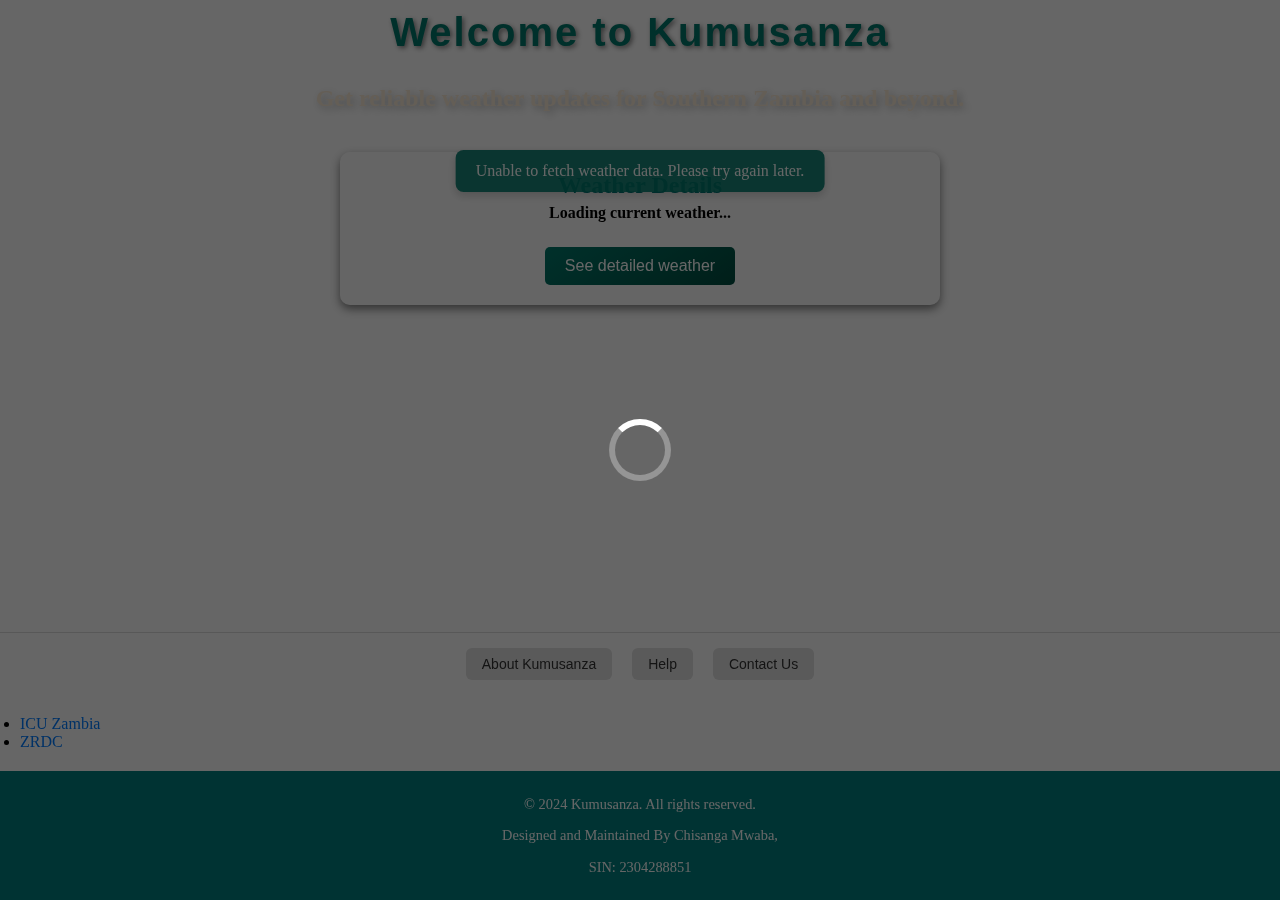
<file: index.html>
<!DOCTYPE html>
<html lang="en">
<head>
    <meta charset="UTF-8">
    <meta name="viewport" content="width=device-width, initial-scale=1.0">
    <title>Kumusanza Weather</title>
     <!-- Font Awesome CDN -->
    <link href="https://cdnjs.cloudflare.com/ajax/libs/font-awesome/5.15.4/css/all.min.css" rel="stylesheet">
    <!--Css link-->
    <link rel="stylesheet" href="land.css">
</head>
<body>
    <header>
        <h1>Welcome to Kumusanza</h1>
    </header>
 <p class="welcome-message">
    Get reliable weather updates for Southern Zambia and beyond.
</p>
    <main>
      
        <div class="weather-container">
            <div id="dailyDisplay">
                <h2>Weather Details</h2>
                <p>Loading current weather...</p>
            </div>
            <button id="homeBtn" onclick="redirectToMain()">See detailed weather</button>
        </div>
        </div>
    <!-- Genral notifications -->
    <div id="notificationContainer" class="notification">
    <span id="notificationMessage"></span>
</div>
    <div id="loadingSpinner" class="spinner-container">
    <div class="spinner"></div>
</div>
    </main>
    <div class="UnderCredits">
        
       <button id="aboutButton" class="link">About Kumusanza</button>
        <button id="helpButton" class="link">Help</button>
        <button id="contactButton" class="link">Contact Us</button>
    </div>
       
       <div id="aboutInfo">
    <h3>Welcome to Kumusanza</h3>
    <p>Kumusanza is a weather information platform providing accurate and reliable forecasts for Southern Province, Zambia, and other regions around the world. Created as part of a school project by Chisanga Mwaba, a Bachelor of Science student in Electrical and Electronics Engineering, Kumusanza demonstrates the application of web development skills to address real-world challenges.</p>
    
    <h3>Mission</h3>
    <p>Our mission is to provide timely, accurate, and user-friendly weather updates, empowering individuals, farmers, travelers, and decision-makers to plan and make informed choices based on reliable weather data.</p>
    
    <h3>Vision</h3>
    <p>We aim for Kumusanza to become a trusted, global weather resource, while continuing to serve the Southern Province of Zambia, expanding coverage, and providing localized information for communities worldwide.</p>
    
    <h3>About the Founder</h3>
    <p>Chisanga Mwaba is an undergraduate student pursuing a Bachelor of Science in Electrical and Electronics Engineering. With a passion for web development and technology's potential to improve lives, Chisanga developed Kumusanza to showcase how technology can solve day to day problems, specifically in weather information access for the people of Southern Zambia.</p>
    
    <h3>Technical Details</h3>
    <ul>
        <li>HTML5 for structuring the website's content</li>
        <li>CSS3 for creating a visually appealing and responsive design</li>
        <li>JavaScript for adding dynamic features and client-side interactivity</li>
        <li>OpenWeatherMap API for accurate, up-to-date weather data and icons</li>
        <li>Background images sourced from Pexels, Unsplash, and Freepik for enhanced visual appeal
        <li>EmailJs for transmission of feedback</li>
        </li>
    </ul>
    
    <h3>Features and Goals</h3>
<ul>
    <li>Provide accurate, real-time weather forecasts and conditions</li>
    <li>Allow users to set favorite cities for easy access to weather updates</li>
    <li>Enable language toggling between English, Japanese, and French</li>
    <li>Support unit switching between Celsius/Fahrenheit for temperature, and m/s/MPH for wind speed</li>
    <li>Integrate a dynamic background based on weather conditions for improved user experience</li>
    <li>Include interactive maps for visual weather representation</li>
    <li>Provide a feedback section for user suggestions and improvements</li>
    <li>Future plans to add more languages, background images, and features like UV index</li>
</ul>
    
    <p>Thank you for visiting Kumusanza. For more information or assistance, please click <button id="ContactDetails" onclick="toggleContactDetails()">Contact Us</button></p>
</div>
    
<div id="helpInfo">
    <h3>How to Use Kumusanza</h3>
    
    <h4>Getting Started</h4>
    <p>Welcome to <strong>Kumusanza, Southern Zambia Weather Hub</strong>! Here, you can view real-time weather updates and forecasts for Southern Province, Zambia, and any city around the world. Use the navigation menu to explore the platform's features and functionalities.</p>

    <h4>Main Features</h4>
    <ul>
        <li><strong>Search for Weather</strong>: Enter a city name in the search box and click "Get Weather" to view the current weather conditions for that city.</li>
        <li><strong>5-Day Forecast</strong>: View a detailed 5-day forecast, updated every 3 hours, to help you plan ahead.</li>
        <li><strong>Favourites</strong>: Save your preferred cities by clicking "Add to Favorites." Access them anytime from the "Favourites" section in the menu.</li>
        <li><strong>Change Units</strong>: Switch between Celsius and Fahrenheit for temperature, as well as m/s and MPH for wind speed, using the "Change Units" option in the menu.</li>
        <li><strong>Languages</strong>: Change the platform language to English, French, or Japanese via the "Languages" menu.</li>
        <li><strong>Interactive Map</strong>: Explore real-time weather conditions with the integrated interactive weather map.</li>
        <li><strong>Feedback</strong>: Share your suggestions, report issues, or provide feedback using the "Feedback" form at the bottom of the page.</li>
        <li><strong>Dynamic Background</strong>: Experience weather-adaptive backgrounds that enhance the visual appeal based on current conditions.</li>
        <li><strong>Reset Preferences</strong>: Use the "Reset All Preferences" button to restore default settings.</li>
    </ul>

    <h4>Frequently Asked Questions</h4>
    <p><strong>How often is the weather updated?</strong> Weather data is updated every 3 hours for the forecast and every hour for real-time conditions.</p>
    <p><strong>Can I set a default city?</strong> Yes, you can! To do so, navigate to the "Cities" option in the dropdown menu located in the top left corner. From there, you can select your preferred city from the provided list and set it as your default. Please note that only cities from the Southern Province of Zambia are included in the list.</p>
    <p><strong>Where does the weather data come from?</strong> We use the <a href="https://openweathermap.org" target="_blank"><strong>OpenWeatherMap API</strong></a> for accurate and reliable weather information.</p>
    <p><strong>Where do the background images come from?</strong> The dynamic background images are sourced from <a href="https://www.pexels.com" target="_blank">Pexels</a>, <a href="https://unsplash.com" target="_blank">Unsplash</a>, and <a href="https://www.freepik.com" target="_blank">Freepik</a>.</p>

    <h4>Need More Help?</h4>
    <p>If you have additional questions, feel free to contact us via the "Contact Us" button or reach out to Chisanga Mwaba directly at <strong>+260962802464</strong>.</p>
</div>
    
  <div id="contactInfo">
        <h3>Contact Details</h3>
        <p><i class="fas fa-user"></i> <strong>Name:</strong> Chisanga Mwaba</p>
        <p><i class="fas fa-phone-alt"></i> <strong>Phone:</strong> +260962802464 / +260978942242</p>
        <p><i class="fas fa-envelope"></i> <strong>Email:</strong> <a href="mailto:Chisanga_Mwaba@yahoo.com">Chisanga_Mwaba@yahoo.com</a></p>
        <p><i class="fab fa-whatsapp"></i> <strong>WhatsApp:</strong> <a href="https://wa.me/+260962802464" target="_blank">Click here to chat</a></p>
    </div>
    
    
   
   
    <div class="school-links"> 
    <li><a href="http://www.icuzambia.net">ICU Zambia</a></li>
<li><a href="https://www.zrdc.org">ZRDC</a></li>
    </div> 

    <footer>
        <p>&copy; 2024 Kumusanza. All rights reserved.</p>
      <p>Designed and 
Maintained 
         By Chisanga Mwaba, </p><p>SIN: 2304288851
     </p>
    </footer>

    <script src="land.js"></script>
</body>
</html>
</file>
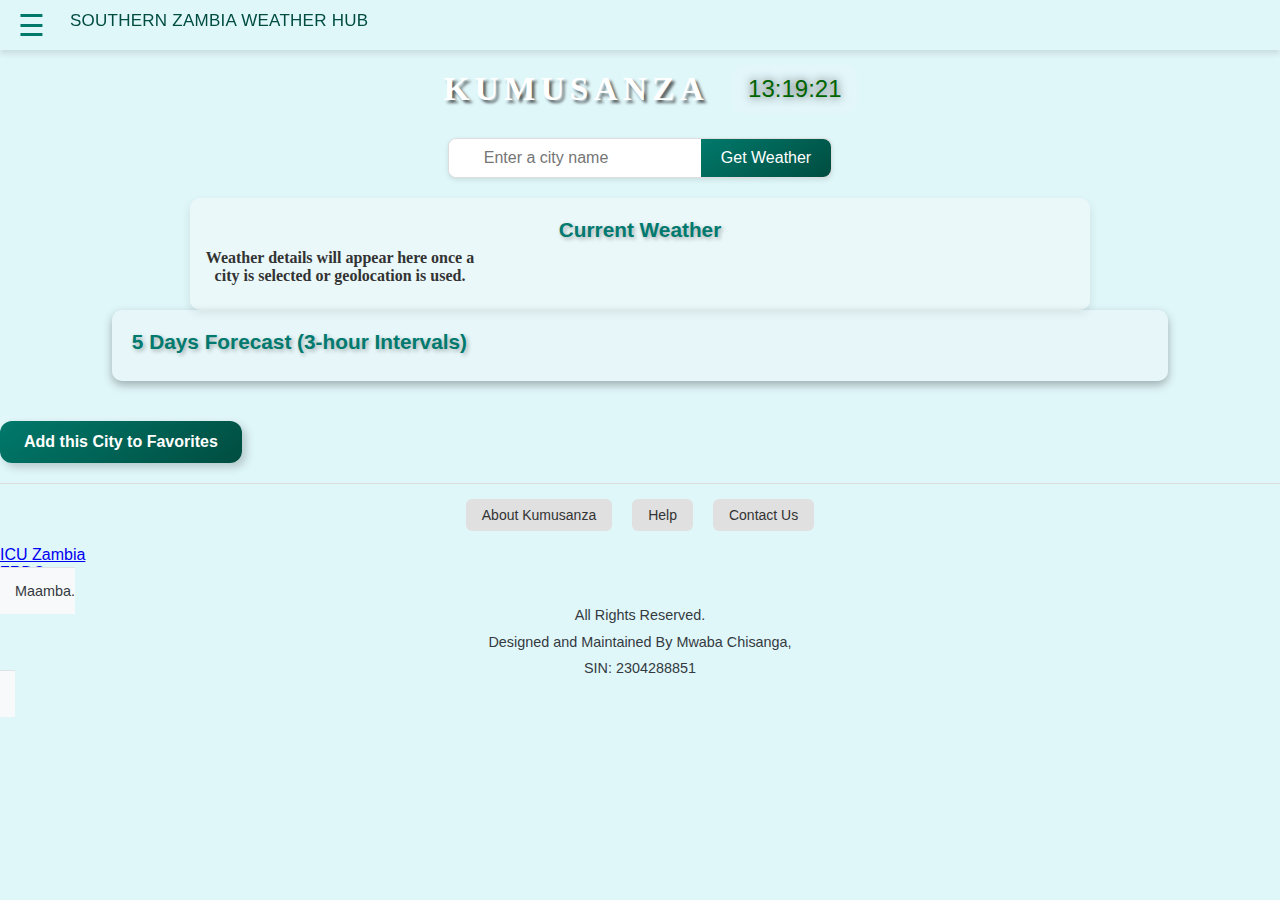
<file: Index.html>
<!DOCTYPE html>
<html lang="en">
<head>
    <meta charset="UTF-8">
    <meta name="viewport" content="width=device-width, initial-scale=1.0">
    <title>Kumusanza</title>
    <link href="https://fonts.googleapis.com/css2?family=Roboto:wght@700&display=swap" rel="stylesheet">
    <link rel="stylesheet" href="Kumusanza.css">
    <script src="Kumusanza.js" defer></script>
</head>
<body>
    <div class="headbox">
    <!-- Hamburger Menu -->
    <div class="dropdown-menu">
        <span class="menu-icon" id="menu-icon">&#9776;</span>
        <div id="menu" class="menu-content">
            <a href="#" id="homeButton">Home</a>
           <a href="#" id="favourites-list">Favourites</a>
            <div id="listOfFavourites"></div>
            <a href="#" id="unitsLink">Change Units</a>
            <div id="unitsDropdown" class="unitsDropdown">
                <ul>
                    <li>
                        <button id="imperialBtn">Imperial</button>
            </li>
                    <li>
    <button id="metricBtn">Metric</button> 
                    </li>
                </ul>
            </div>
            
           <a href="#" id="languageButton">Languages</a>
<div id="languageDropdown" class="language-menu">
    <ul>
        <li class="language-option" data-lang="en">English</li>
        <li class="language-option" data-lang="fr">French</li>
    </ul>
</div>
            <a href="#" id="citiesLink">Cities</a>
            <!-- Cities dropdown -->
           <div id="citiesDropdown" class="cities-menu">
    <ul id="citiesList"></ul>
</div>
        </div>
    </div>
<h2>Southern Zambia Weather Hub</h2>
    </div>
    <!-- Main Content Container -->
    <div id="container" class="container">
        <div class="lining">
            <span class="align">
                <span class="subtitle">Kumusanza</span>
        <div id="time" class="time"></div>
            </span>
        </div>

        <!-- Search Box for City Weather -->
        <div class="search-box">
            <input type="text" id="cityInput" placeholder="Enter a city name">
            <button class="search-button" onclick="fetchCityWeather()">Get Weather</button>
        </div>
        <div class="loader">
    <div></div>
    <div></div>
    <div></div>
</div>

        <!-- Display for Weather Information -->
        <div id="weatherDisplay" class="weather-display">
            <h3>Current Weather</h3>
            <p class="weather-details">Weather details will appear here once a city is selected or geolocation is used.</p>
            
        </div>
       

        <!-- Display for weekly Forecast -->
        <div id="forecastDisplay" class="forecast-display">
            <h3> 5 Days Forecast (3-hour Intervals)</h3>
            <div class="forecast-scroll">
                <!-- Forecast items will be injected here dynamically -->
            </div>
        </div>
    </div>
    <button class="Fav" id="addToFavouritesButton">Add to Favorites</button>
    <div id="notificationContainer" class="notification" style="display: none;">
    <span id="notificationMessage"></span>
</div>
    <div class="UnderCredits">
        
       <button id="aboutButton" class="link">About Kumusanza</button>
        <button id="helpButton" class="link">Help</button>
        <button id="contactButton" class="link">Contact Us</button>
    </div>
       
     <div id="aboutInfo">
        <h3>Welcome to Kumusanza</h3>
        <p>Kumusanza is a weather information platform providing accurate and reliable forecasts for Southern Province, Zambia, and beyond. As a school project initiated by Chisanga Mwaba, a Bachelor of Science student in Electrical and Electronics Engineering, this website showcases an innovative application of web development skills to real-world problems.</p>
        
        <h3>Mission</h3>
        <p>Our mission is to deliver timely, precise, and user-friendly weather updates, empowering individuals, farmers, travelers, and decision-makers to plan and make informed decisions.</p>
        
        <h3>Vision</h3>
        <p>We envision Kumusanza as a trusted and comprehensive weather resource, expanding its coverage to cater to global weather needs while maintaining its grassroots focus on Southern Province, Zambia.</p>
        
        <h3>About the Founder</h3>
        <p>Chisanga Mwaba is an undergraduate student pursuing a Bachelor of Science in Electrical and Electronics Engineering. With a keen interest in web development and community development, Chisanga created Kumusanza to demonstrate the potential of technology in addressing everyday challenges.</p>
        
        <h3>Technical Details</h3>
        <ul>
            <li>HTML5 (Hypertext Markup Language) for structuring and content presentation</li>
            <li>CSS3 (Cascading Style Sheets) for visually appealing design and layout</li>
            <li>JavaScript for dynamic client-side functionality</li>
            <li>OpenWeatherMap API for reliable and accurate weather data</li>
        </ul>
        
        <h3>Features and Goals</h3>
        <ul>
            <li>Provide accurate and up-to-date weather forecasts</li>
            <li>Offer customizable weather alerts and notifications</li>
            <li>Include weather-related news and educational resources</li>
            <li>Expand coverage to other regions and countries</li>
            <li>Foster community engagement through feedback and suggestions</li>
        </ul>
        
        <p>Thank you for visiting Kumusanza. For contact information, please click<button id="ContactDetails" onclick="toggleContactDetails()">Contact Us</button></p>
    </div>
    
     <div id="helpInfo">
    <h3>How to Use Kumusanza</h3>
    
    <h4>Getting Started</h4>
    <p>Welcome to Kumusanza! Here, you can view real-time weather updates and forecasts for Southern Province, Zambia, and other regions. Simply enter a city name in the search box to get started.</p>

    <h4>Main Features</h4>
    <ul>
        <li><strong>Search for Weather</strong>: Enter a city name in the search box and click "Get Weather" to view the current weather conditions.</li>
        <li><strong>Weekly Forecast</strong>: Scroll through the “Weekly Forecast” section to see upcoming weather predictions, updated every 3 hours.</li>
        <li><strong>Favourites</strong>: Click "Add to Favorites" to save a city for easy access. View your favorite cities under "Favourites" in the menu.</li>
        <li><strong>Change Units</strong>: Use "Change Units" in the menu to toggle between Celsius and Fahrenheit.</li>
    </ul>

    <h4>Menu Navigation</h4>
    <p>Click on the menu icon (☰) to access additional options:</p>
    <ul>
        <li><strong>Home</strong>: Return to the main weather display.</li>
        <li><strong>Favourites</strong>: Quickly view weather for your favorite cities.</li>
        <li><strong>Change Units</strong>: Switch between Imperial (Fahrenheit) and Metric (Celsius) units.</li>
        <li><strong>Cities</strong>: Browse popular cities in Southern Province. Click on a city name to view its weather or set it as your default location.</li>
    </ul>

    <h4>Frequently Asked Questions</h4>
    <p><strong>How often is the weather updated?</strong> Weather data is updated hourly for accuracy.</p>
    <p><strong>Can I set a default city?</strong> Yes! Under “Cities” in the menu, select “Set as Default” for any city.</p>
    <p><strong>Where does the weather data come from?</strong> We use the OpenWeatherMap API, a reliable global weather data source.</p>

    <h4>Need More Help?</h4>
    <p>If you have additional questions, feel free to contact us via the “Contact Us” button or reach out to Chisanga Mwaba directly at <strong>+260962802464</strong>.</p>
</div>
    
    <div id="contactInfo">  <h3>Contact Details</h3>
        <p><strong>Name:</strong> Chisanga Mwaba</p>
        <p><strong>Phone Numbers:</strong> +260962802464 / +260978942242</p>
        <p><strong>Email:</strong> Chisanga_Mwaba@yahoo.com</p>
        <p><strong>WhatsApp:</strong> <a href="https://wa.me/+260962802464" target="_blank">Click here to chat</a></p>
    </div>
    
    <li><a href="http://www.icuzambia.net">ICU Zambia</a></li>
<li><a href="https://www.zrdc.org">ZRDC</a></li>
    
    <footer>   
 <td><span class="copyright">Maamba.
     <p>All Rights Reserved.
     </p>
     <p>Designed and 
Maintained 
         By Mwaba Chisanga, </p><p>SIN: 2304288851
     </p></td>
 </footer>
</body>
</html>
</file>
<file: land.css>
/*weather display styles*/
.weather-container {
    padding-top: 20px;
    padding-bottom: 20px;
    width: 95%;
    max-width: 600px;
    align-items: center;
    text-align: center;
    border-radius: 10px;
    box-shadow: 0px 4px 10px rgba(0, 0, 0, 0.5);
    background-color: rgba(250, 250, 250, 0.4) !important;
    margin: 20px auto;
}


#dailyDisplay p, #dailyDisplay h2{
    justify-content: space-between;
    align-items: center;
    max-width: 300px; 
    width: 100%;
    padding: 0 15px; 
    margin: 0 auto; /* Centers the container horizontally */
    font-family: 'Open Sans';
    font-weight: bold;
    margin-bottom: 5px;
}


/*notification box styles*/
.notification {
    padding: 12px 20px;
    background-color: #00796b;
    color: white;
    font-size: 16px;
    font-weight: 500;
    border-radius: 8px;
    position: fixed;
    top: 150px;
    left: 50%;
    transform: translateX(-50%) translateY(-100%);
    z-index: 5000;
    opacity: 0;
    visibility: hidden; 
    transition: transform 0.4s ease, opacity 0.4s ease, visibility 0.4s ease;
    box-shadow: 0 4px 10px rgba(0, 0, 0, 0.2);
}

/* Add the 'show' class to make it visible */
.notification.show {
    opacity: 0.9;
    visibility: visible;
    transform: translateX(-50%) translateY(0); /* Bring it to the center */
}

/* body styles*/
body {
    margin: 0;
    padding: 0;
    display: flex;
    flex-direction: column;
    min-height: 100vh;
}
body::before {
    content: "";
    position: fixed;
    top: 0;
    left: 0;
    width: 100%;
    height: 100%;
    z-index: -1;
    background: url('https://images.unsplash.com/photo-1561470508-fd4df1ed90b2?q=80&w=876&auto=format&fit=crop&ixlib=rb-4.0.3') no-repeat center/cover; /* Static fallback */
    background-size: cover;
    background-position: center;
    transition: background 2s ease-in-out; /* Smooth fading */
}

body.background-ready::before {
    animation: dynamicBackground 30s infinite;
}
@keyframes dynamicBackground {
    0% { background: url('https://images.unsplash.com/photo-1561470508-fd4df1ed90b2?q=80&w=876&auto=format&fit=crop&ixlib=rb-4.0.3') no-repeat center/cover; }
    20% { background: url('https://images.unsplash.com/photo-1561553543-e4c7b608b98d?q=80&w=870&auto=format&fit=crop&ixlib=rb-4.0.3') no-repeat center/cover; }
    40% { background: url('https://images.unsplash.com/photo-1617141869037-a0db4d26b6af?q=80&w=870&auto=format&fit=crop&ixlib=rb-4.0.3') no-repeat center/cover; }
    60% { background: url('https://images.unsplash.com/photo-1418985991508-e47386d96a71?q=80&w=870&auto=format&fit=crop&ixlib=rb-4.0.3') no-repeat center/cover; }
    80% { background: url('https://images.pexels.com/photos/2043035/pexels-photo-2043035.jpeg?auto=compress&cs=tinysrgb&w=1260&h=750&dpr=2') no-repeat center/cover; }
    100% { background: url('https://images.unsplash.com/photo-1561470508-fd4df1ed90b2?q=80&w=876&auto=format&fit=crop&ixlib=rb-4.0.3') no-repeat center/cover; }
}
/* Spinner container */
.spinner-container {
    position: fixed;
    top: 0;
    left: 0;
    width: 100%;
    height: 100%;
    background-color: rgba(0, 0, 0, 0.6); /* Semi-transparent background */
    display: flex;
    align-items: center;
    justify-content: center;
    z-index: 9999;
}

/* Spinner animation */
.spinner {
    width: 50px;
    height: 50px;
    border: 6px solid rgba(255, 255, 255, 0.3); /* Light border */
    border-top: 6px solid #fff; /* Bold border for animation */
    border-radius: 50%;
    animation: spin 1s linear infinite; /* Rotate indefinitely */
}

/* Spinner keyframes */
@keyframes spin {
    0% {
        transform: rotate(0deg);
    }
    100% {
        transform: rotate(360deg);
    }
}

/* Hide the spinner when background is ready */
body.background-ready #loadingSpinner {
    display: none;
}

/* Welcome message */
.welcome-message {
    margin: 20px auto;
    font-weight: bold;
    font-size: 1.5rem;
    font-family: 'Pacifico', cursive; 
    color: antiquewhite;
    text-align: center;
    text-shadow: 3px 3px 8px rgba(0, 0, 0, 0.3);
    max-width: 800px; 
    width: 90%; 
    transition: color 0.3s ease;
    margin-top: 20px;
}

header h1 {
    color: #00796b;
    margin: 0;
    font-size: 2.5rem; /* Increase the size for more impact */
    font-family: 'Roboto', sans-serif; /* A more modern, clean font */
    font-weight: bold; /* Makes the heading bolder */
    text-align: center; /* Center-align the text */
    text-shadow: 2px 2px 5px rgba(0, 0, 0, 0.5); /* Light shadow for depth */
    letter-spacing: 2px; /* Adds some spacing between letters for readability */
    padding: 10px 0; /* Adds some padding to make the header more spacious */
    transition: color 0.3s ease; /* Smooth transition for color change */
}

header h1:hover {
    color:#00796c ; 
    text-shadow: 3px 3px 10px rgba(0, 0, 0, 0.7); 
}


/* Headings */
h2, h3, h4 {
    color: teal; /* Heading color */
}

/* Buttons */
#homeBtn {
    margin-top: 20px;
    padding: 10px 20px;
    font-size: 1rem;
    color: white;
    background: linear-gradient(145deg, #00796b, #004d40);
    border: none;
    border-radius: 5px;
    cursor: pointer;
    transition: transform 0.2s ease, box-shadow 0.2s ease;
}

button:hover {
    transform: scale(1.05);
    box-shadow: 0 4px 10px rgba(0, 0, 0, 0.2);
}



main {
    flex: 1;
}

footer {
    background: teal;
    color: white;
    padding: 10px;
    font-size: 0.9rem;
    text-align: center;
}

.UnderCredits {
    display: flex;
    justify-content: center;
    align-items: center;
    gap: 20px;
    padding: 15px;
    border-top: 1px solid #ddd;
    flex-wrap: wrap;
}

.link {
    padding: 8px 16px;
    font-size: 14px;
    color: #333;
    background-color: #e0e0e0;
    border-radius: 6px;
    transition: transform 0.2s, background-color 0.2s;
    text-align: center;
    border: none;
    cursor: pointer;
}

.link:hover {
    transform: translateY(-2px);
    background-color: #0056b3;
    color: #fff;
    box-shadow: 0 4px 8px rgba(0, 0, 0, 0.2);
}

#aboutInfo, #helpInfo, #contactInfo {
    display: none;
    position: relative;
    background-color: #f1f1f1;
    padding: 15px;
    margin-top: 10px;
    border-radius: 8px;
    max-width: 700px;
    color: #333;
    font-size: 15px;
    line-height: 1.6;
    overflow-y: auto;
    border: 1px solid teal;
    width: auto;
    max-height: 400px;
}

@media (max-width: 768px) {
    .UnderCredits {
        flex-wrap: wrap;
        gap: 10px;
    }

    .link {
        padding: 8px 12px;
        font-size: 12px;
    }

    #aboutInfo, #helpInfo, #contactInfo {
        max-width: 350px;
        width: auto;
        left: 20px;
    }
}
.school-links{text-align: left;
    margin: 20px;
}

.school-links a {
    color: #007bff;
    text-decoration: none;
    transition: color 0.3s ease;
}
.school-links a:hover {
    color: #0056b3;
}
</file>
<file: Kumusanza.css>
/* General legend container styling */
.info.legend {
    position: absolute;
    top: 10px;
    left: 10px;
    background: rgba(255, 255, 255, 0.9);
    border: 1px solid #ccc;
    border-radius: 8px;
    padding: 10px;
    box-shadow: 0 2px 10px rgba(0, 0, 0, 0.3);
    z-index: 1000;
    font-size: 13px;
    color: #333;
    max-width: 300px;
    word-wrap: break-word;
    box-sizing: border-box;
}

/* Title styling */
.info.legend h4 {
    margin: 0 0 10px;
    font-weight: bold;
    font-size: 14px;
    text-align: left;
}

/* Styling for each legend item (color box + text) */
.info.legend div {
    display: flex;
    align-items: center;
    margin-bottom: 5px;
}

/* Align icons */
.info.legend i {
    width: 18px;
    height: 18px;
    display: inline-block;
    margin-right: 8px;
    vertical-align: middle;
    border-radius: 3px;
    opacity: 0.8;
}

/* Styling for text next to color boxes */
.info.legend span {
    display: inline-block;
    text-align: left;
    white-space: nowrap;
}

/* Style for the box containing the weather information and icon */
.marker {
    background-color: rgba(224, 247, 250, 0.4);
    color: teal;
    padding: 10px 15px;
    border-radius: 20px;
    box-shadow: 0px 4px 12px rgba(169, 169, 169, 0.3);
    font-family: Arial, sans-serif;
    display: flex;
    align-items: center;
    max-width: 200px;
    position: absolute;
    z-index: 1000;
    transition: all 0.3s ease;
}

/* Style for the image inside the tooltip box */
.marker img {
    filter: drop-shadow(3px 3px 5px rgba(0, 0, 0, 0.5));
    width: 30px;
    height: 30px;
    margin-right: 8px;
    transition: filter 0.3s ease;
}

/* Stronger shadow effect on hover */
.marker img:hover {
    box-shadow: 0px 4px 12px rgba(0, 0, 0, 0.5);
    filter: drop-shadow(3px 3px 8px rgba(0, 0, 0, 0.7));
}

/* Style for the text in the tooltip */
.marker div {
    font-size: 14px;
    line-height: 1.2;
}


/* Style for the map container */
#weather-map-container {
    padding: 2rem;
    margin: 1rem auto;
    max-width: 800px;
    background: linear-gradient(to bottom, #f0fcfd, #e0f7fa);
    box-shadow: 0 10px 15px rgba(0, 0, 0, 0.2);
    border-radius: 12px;
    transition: all 0.3s ease-in-out;
    transform: translateY(0);
}

#weather-map {
    width: 100%;
    height: 400px; 
    border: 1px solid black;
}

.map-head {
    font-weight: 800;
    text-transform: capitalize;
    font-size: 1.5rem;
    color: #00796b;
}


/* General Section Styles */
#feedback {
    padding: 2rem;
    margin: 1rem auto;
    max-width: 800px;
    background: linear-gradient(to bottom, #f0fcfd, #e0f7fa);
    box-shadow: 0 10px 15px rgba(0, 0, 0, 0.2);
    border-radius: 12px;
    transition: all 0.3s ease-in-out;
    transform: translateY(0);
}

#feedback:hover {
    box-shadow: 0 15px 25px rgba(0, 0, 0, 0.3);
    transform: translateY(-5px);
}

/* Section Headers */
#feedback h2 {
    color: #00796b; 
    font-family: 'Pacifico', cursive;
    text-align: center;
    margin-bottom: 1.5rem;
    font-size: 1.6rem;
    text-shadow: 0 2px 4px rgba(0, 0, 0, 0.2);
}

/* Form Styling */
#feedback-form {
    display: flex;
    flex-direction: column;
    gap: 1rem;
}

/* Label Styling */
#feedback-form label {
    font-weight: bold;
    color: #005f56;
    margin-bottom: 0.5rem;
    font-size: 1rem;
}

/* Input, Select, and Textarea Styling */
#name, #email, #category, #message {
    width: 100%; 
    padding: 0.8rem;
    border: 1px solid #ddd;
    border-radius: 6px;
    font-size: 1rem;
    font-family: 'Arial', sans-serif;
    box-shadow: inset 0 2px 4px rgba(0, 0, 0, 0.1);
    transition: all 0.2s ease;
}

#name:focus, #email:focus, #category:focus, #message:focus {
    border-color: #00796b;
    outline: none;
    box-shadow: 0 0 8px rgba(0, 121, 107, 0.4);
}

/* Textarea for Feedback */
#message {
    resize: vertical;
    min-height: 120px;
}

/* Placeholder Text Styling */
#name::placeholder, #email::placeholder, #message::placeholder {
    color: #aaa;
    font-style: italic;
}

/* Button Styles */
.feedbackBtn {
    align-self: center;
    padding: 0.8rem 1.5rem;
    background: linear-gradient(to bottom, #00796b, #005f56);
    color: white;
    font-weight: bold;
    border: none;
    border-radius: 25px;
    cursor: pointer;
    transition: all 0.3s ease;
    box-shadow: 0 5px 10px rgba(0, 0, 0, 0.2);
}

.feedbackBtn:hover {
    background: linear-gradient(to bottom, #005f56, #004d4a);
    transform: scale(1.05);
    box-shadow: 0 8px 15px rgba(0, 0, 0, 0.3);
}

/* Responsive Design */
@media (max-width: 768px) {
    #feedback {
        padding: 1.5rem;
    }

    #feedback h2 {
        font-size: 1.4rem;
    }

    #feedback-form label {
        font-size: 0.95rem;
    }

    #name, #email, #category, #message {
        font-size: 0.95rem;
        padding: 0.7rem;
    }

    .feedbackBtn {
        padding: 0.7rem 1.2rem;
    }
}


/* Basic Reset */
* {
    box-sizing: border-box;
    margin: 0;
    padding: 0;
}

/* Weather display styles */
#weatherDisplay h3, #forecastDisplay h3 {
    margin-bottom: 7px;
    color: #00796e; 
    text-shadow: 2px 2px 4px rgba(0, 0, 0, 0.3);
    font-size: 1.3em;
}

#weatherDisplay p, #forecastDisplay p {
    margin: 5px 0;
    font-size: 16px;
    color: #333; 
    font-family: 'Open sans'
}


#forecastChart {
    height: auto;
    width: 100% !important; 
    margin: 10px auto;
    border-radius: 10px; 
    box-shadow: 0 4px 6px rgba(0, 0, 0, 0.1); 
}

#forecastGraphContainer {
    padding: 5%;
    margin: 10px auto;
    max-width: 800px;
    background: linear-gradient(to bottom, #f0fcfd, #e0f7fa);
    box-shadow: 0 10px 15px rgba(0, 0, 0, 0.2);
    border-radius: 12px;
    transition: all 0.3s ease-in-out;
    transform: translateY(0);
}
#forecastGraphContainer:hover {
    transform: translateY(-5px);
    box-shadow: 0 12px 20px rgba(0, 0, 0, 0.3);
}

#forecastGraphContainer h3 {
    margin-top: 20px;
    font-size: 1.5rem;
    color: #00796b; 
    text-align: center;
    margin-bottom: 15px; 
}

#weatherDisplay {
    padding-top: 20px;
    padding-bottom: 20px;
    width: 95%;
    max-width: 900px;
    align-items: center;
    text-align: center;
    border-radius: 10px;
    box-shadow: 0px 4px 10px rgba(0, 0, 0, 0.1);
    background-color: rgba(250, 250, 250, 0.4);
}

.top-display {
    display: flex;
    align-items: center; 
    justify-content: center; 
    width: 100%; 
}

.temperature {
    font-family: 'Roboto', sans-serif;
    font-size: 2rem;
    color: darkgreen; 
    margin-right: 10px;
    text-shadow: 2px 2px 4px rgba(0, 0, 0, 0.5);
    transition: color 0.3s; 
}


.weather-icon img {
    width: 90px;
    height: auto;
    filter: drop-shadow(3px 3px 5px rgba(0, 0, 0, 0.5)); 
}

.weather-details {
    display: flex;
    justify-content: space-between;
    align-items: center;
    max-width: 300px; 
    width: 100%;
    padding: 0 15px; 
    margin: 0 auto; 
    font-family: 'Open Sans';
    font-weight: bold;
    margin-bottom: 5px;
}

.subject {
    flex: 0 0 140px; 
    text-align: left;
}

.object {
    flex: 0 0 125px;
    text-align: right;
}


#forecastDisplay{
    width: 95%;
    justify-content: space-between;
    align-items: center;
    padding: 20px;
    border-radius: 10px;
    margin-bottom: 20px;
    box-shadow: 0px 4px 10px rgba(0, 0, 0, 0.3);
  background-color: rgba(250, 250, 250, 0.3);
}

/* Hover Effect */
#forecastDisplay:hover {
    box-shadow: 0px 6px 15px rgba(0, 0, 0, 0.2);
    transform: translateY(-2px);
}

/* Forecast Item */
.forecast-item {
    overflow-x: auto;
    text-align: center;
    margin: 10px;
    padding: 10px;
    border-radius: 10px;
    background-color: rgba(0, 3, 4, 0.7);
    box-shadow: 0px 2px 5px rgba(0, 0, 0, 0.3);
}

/* Time Text */
.forecast-item p strong {
    font-size: 1.1em;
    color: #00796b;
}

/* Temperature and Icon Container */
.hour-top {
    display: flex;
    align-items: center;
    justify-content: center;
    gap: 2px;
}

/* Temperature Text */
.hour-temp {
    font-size: 1.2em;
    font-weight: bold;
    color: #333;
}

/* Weather Icon Styling */
.forecast-icon img {
    width: 60px;
    height: auto;
    max-width: 100%;
    filter: drop-shadow(3px 3px 5px rgba(0, 0, 0, 0.5));
}

/* Weather Description */
#forecastDisplay p {
    font-size: 0.9em;
    color: #555;
    margin: 5px 0;
}
/* Responsive design */
@media (max-width: 600px) {
    .container {
        padding: 10px;
    }

    .forecast-item {
        min-width: 100px; 
    }
}
@import url('https://fonts.googleapis.com/css2?family=Orbitron:wght@500&display=swap');


/* Responsive Design */
@media (max-width: 600px) {
    #forecastDisplay {
        flex-direction: column;
        padding: 10px;
    }

    .forecast-item {
        flex: 1 1 100%;
        margin: 5px 0;
    }

    .forecast-icon img {
        width: 45px;
    }

    .hour-temp {
        font-size: 1em;
    }
}

body {
    font-family: Arial, sans-serif;
    margin: 0;
    padding: 0;
    background-color: #e0f7fa; 
    color: #333;
}
@import url('https://fonts.googleapis.com/css2?family=Pacifico&display=swap');


.language-menu {
    text-align: left;
    display: none;
    position: absolute;
    background-color: white;
    border: 1px solid #ccc;
    box-shadow: 0 4px 8px rgba(0, 0, 0, 0.1);
    z-index: 100;
    padding: 10px;
    list-style: none;
    border-radius: 5%;
}

.language-menu ul {
    padding: 0;
    margin: 0;
}

.language-menu li {
    border-bottom: 1px solid gray; 
    padding: 5px 10px;
    cursor: pointer;
}
.language-menu li:last-of-type {
    border-bottom: none;
    
}

.language-menu li:hover {
    background-color: #f0f0f0;
}

.fi {
width: 30px;
    height: auto;
    filter: drop-shadow(3px 3px 5px rgba(0, 0, 0, 0.5));
}

.unitsDropdown{
    text-align: justify;
    position: absolute;
    display: none;
    padding: 10px;
    background-color: #f9f9f9;
    border: 1px solid #ddd;
    max-height: 200px;
    overflow-y: auto;
    border-radius: 5px;
    box-shadow: 0px 4px 8px rgba(0, 0, 0, 0.1);
    margin: 4px;
}
#metricBtn, #imperialBtn{
    background-color: #007bff;;
    color: #fff;
    border: none;
    padding: 4px 8px;
    border-radius: 3px;
    cursor: pointer;
    font-size: 12px;
    margin-left: 10px;
    box-shadow: 0px 2px 4px rgba(0, 0, 0, 0.2);
    
}

/*Styles for Favourites*/
#listOfFavourites {
    position: absolute;
    display: none;
    padding: 10px;
    background-color: #f9f9f9;
    border: 1px solid #ddd;
    max-height: 200px;
    overflow-y: auto;
    border-radius: 5px;
    box-shadow: 0px 4px 8px rgba(0, 0, 0, 0.1);
    margin: 4px;
}

#listOfFavourites div {
    display: flex;
    justify-content: space-between;
    padding: 8px 12px;
    cursor: pointer;
    }

#listOfFavourites div:last-child {
    border-bottom: none;
}

#listOfFavourites div:hover {
    background-color: #e0e0e0;
}
#listOfFavourites button {
    background-color: #007bff;;
    color: #fff;
    border: none;
    padding: 4px 8px;
    border-radius: 3px;
    cursor: pointer;
    font-size: 12px;
    margin-left: 10px;
    box-shadow: 0px 2px 4px rgba(0, 0, 0, 0.2);
}

#listOfFavourites button:hover {
    background-color: #ff3b3b;
}

/*Styles for the AddtoFavourites button */
.Fav {
    align-self: flex-start; 
    margin-bottom: 20px;
    padding: 12px 24px;
    font-size: 1rem;
    font-weight: bold;
    color: #fff;
    background: linear-gradient(145deg, #00796b, #004d40); /* Teal gradient */
    border: none;
    border-radius: 12px;
    box-shadow: 4px 4px 10px rgba(0, 0, 0, 0.2), -4px -4px 10px rgba(255, 255, 255, 0.1);
    cursor: pointer;
    transition: all 0.2s ease-in-out;
    text-align: center;
}

/* Hover Effect */
.Fav:hover {
    background: linear-gradient(145deg, #004d40, #00796b);
    transform: translateY(-3px);
    box-shadow: 2px 2px 8px rgba(0, 0, 0, 0.3), -2px -2px 8px rgba(255, 255, 255, 0.2);
}

/* Active Effect */
.Fav:active {
    background: linear-gradient(145deg, #00332e, #004d40);
    transform: translateY(2px);
    box-shadow: inset 2px 2px 6px rgba(0, 0, 0, 0.4);
}

/* Focus Effect */
.Fav:focus {
    outline: none;
    box-shadow: 0 0 0 4px rgba(0, 121, 107, 0.5);
}

/*Styles for the container*/
.container {
    display: flex;
    flex-direction: column; 
    justify-content: center; 
    align-items: center; 
    align-content: center; 
    width: 90%;
    max-width: 1200px;
    margin: 0 auto;
    padding: 20px;
    margin-top: 40px;
    height:auto;
}

.container.snowy {
    background-image: url('https://images.pexels.com/photos/2086620/pexels-photo-2086620.jpeg?auto=compress&cs=tinysrgb&w=1260&h=750&dpr=2');
    background-position: center;
    background-size: cover;
}

.container.sunny {
    background-image: url('https://images.pexels.com/photos/789152/pexels-photo-789152.jpeg');
    background-position: center;
    background-size: cover;
}

.container.thunderstorm {
    background: url('https://images.unsplash.com/photo-1492011221367-f47e3ccd77a0?q=80&w=987&auto=format&fit=crop&ixlib=rb-4.0.3&ixid=M3wxMjA3fDB8MHxwaG90by1wYWdlfHx8fGVufDB8fHx8fA%3D%3D');
    background-position: center;
    background-size: cover;
}

.container.rainy {
    background: url('https://images.pexels.com/photos/2144326/pexels-photo-2144326.jpeg?auto=compress&cs=tinysrgb&w=1260&h=750&dpr=2');
    background-position: center;
    background-size: cover;
}


.container.default{
    background: url('https://img.freepik.com/free-photo/vertical-shot-thick-green-trees-calm-sky-with-few-clouds_181624-7403.jpg?t=st=1730970666~exp=1730974266~hmac=d8132430bcae602cfb45a169c8046af52e8a84ec68f1ecb595ce37acfdbfa9b2&w=1060');
    background-position: center;
    background-size: cover;
}

.container.cloudy {
    background-image: url('https://images.pexels.com/photos/8648188/pexels-photo-8648188.jpeg?auto=compress&cs=tinysrgb&w=1260&h=750&dpr=2');
    background-position: center;
    background-size: cover;
}




/*Styles for the menu icon and content*/
.menu-icon {
    font-size: 30px;
    cursor: pointer;
    padding: 5px;
    margin: 10px;
    color: #00796b;
}

.menu-content {
    font-weight: 500;
    border: 1px solid teal;
    display: none;
    position: absolute;
    top: 50px;
    left: 10px;
    background-color: #e0f7fa;
    color: #333;
    padding: 10px;
    border-radius: 5px;
    z-index: 1;
}
.menu-content a {
    text-align: left;
    padding: 8px 0;  /* Space above and below each item */
    border-bottom: 1px solid #00796b;  /* Dividing line between items */
}

.menu-content a:last-of-type {
    border-bottom: none;
}
.menu-content a {
    display: block;
    padding: 8px 16px;
    color: #00796b;
    text-decoration: none;
}

.menu-content a:hover {
    background-color: #b2dfdb;
}

.menu-content ul {
    list-style-type: none;
    padding: 0;
    margin: 0;
}

.menu-content ul li {
    padding: 8px 16px;
    cursor: pointer;
}

.menu-content ul li:hover {
    background-color: #b2dfdb;
}

/* Show the menu when the 'show' class is added */
.menu-content.show {
    display: block;
}



/* Forecast Item */
.forecast-item {
    opacity: 0.75;
    margin-bottom: 15px;
    margin-right: 10px;
    padding: 10px;
    border: 1px solid #cfd8dc;
    border-radius: 20px;
    background-color: #e0f7fa;
    box-shadow: 0 4px 8px rgba(0, 0, 0, 0.3);
    transition: transform 0.3s ease, box-shadow 0.3s ease;
    text-emphasis: black;
    min-width: 120px;
    flex: none;
}

/* Hover Effect for Floating Animation */
.forecast-item:hover {
    transform: translateY(-5px);
    box-shadow: 0 8px 16px rgba(0, 0, 0, 0.4);
}

/* Horizontal scrolling for hourly forecast */
.hourly-forecast {
    display: flex;
    overflow-x: auto;
    white-space: nowrap;
}


.lining {
    text-align: center;
}

.time {
    margin: 0 auto;
    text-align: center;
    font-family: 'Orbitron', sans-serif;
    font-size: 1.5em;
    color: darkgreen;
    text-shadow: 0 0 10px rgba(0, 0, 0, 0.8), 0 0 20px rgba(255, 255, 255, 0.6);
    animation: pulse 2s infinite;
    display: inline-block;
    padding: 10px 15px;
    background: rgba(255, 255, 255, 0.1);
    border-radius: 10px; 
    font weight: bold;
    vertical-align: middle;
}

/* Animation for a subtle pulsing effect */
@keyframes pulse {
    0%, 100% {
        transform: scale(1);
        text-shadow: 0 0 10px rgba(0, 0, 0, 0.8), 0 0 20px rgba(255, 255, 255, 0.6);
    }
    50% {
        transform: scale(1.05);
        text-shadow: 0 0 20px rgba(0, 0, 0, 1), 0 0 30px rgba(255, 255, 255, 0.8);
    }
}

/* Styling for the search box */
.search-box {
    position: relative;
    display: flex;
    align-items: center;
    max-width: 400px;
    margin: 20px auto;
    border: 1px solid #ddd;
    border-radius: 8px;
    background-color: #fff;
    box-shadow: 0 2px 5px rgba(0, 0, 0, 0.1);
}

/* Input field */
#cityInput {
    flex: 1;
    border: none;
    outline: none;
    padding: 10px 10px 10px 35px; 
    font-size: 16px;
    border-radius: 8px 0 0 8px;
}

/* Search icon inside input field */
.search-icon {
    position: absolute;
    left: 10px; 
    color: #888;
    font-size: 18px;
    pointer-events: none; 
}

/* Search button */
.search-button {
    background: linear-gradient(145deg, #00796b, #004d40); /* Teal gradient */
    color: white;
    border: none;
    padding: 10px 20px;
    border-radius: 0 8px 8px 0;
    cursor: pointer;
    font-size: 16px;
    transition: background-color 0.3s;
}

.search-button:hover {
    background-color: #004d40; 
}

/* Input styles */
input[type="text"] {
    width: calc(100% - 22px);
    padding: 10px;
    border: 1px solid #ddd;
    border-radius: 5px;
}

/* Make the headbox fixed */
.headbox {
    text-align: center;
    position: fixed;
    top: 0;
    left: 0;
    right: 0;
    z-index: 3000;
    padding: 3px;
    background-color: #e0f7fa;
    box-shadow: 0 4px 6px rgba(0, 0, 0, 0.1);
    height: 50px; 
    display: flex;
    align-items: center; 
}



/* Footer container */
.UnderCredits {
    display: flex;
    justify-content: center;
    align-items: center;
    gap: 20px; 
    padding: 15px;
    border-top: 1px solid #ddd;
    flex-wrap: wrap;
}

/* Button styling */
.link {
    padding: 8px 16px;
    font-size: 14px;
    color: #333;
    background-color: #e0e0e0;
    border-radius: 6px;
    transition: transform 0.2s, background-color 0.2s;
    text-align: center;
    border: none;
    cursor: pointer;
}

.link:hover {
    transform: translateY(-2px);
    background-color: #007BFF;
    color: #fff;
}

/* Information sections */
#aboutInfo, #helpInfo, #contactInfo {
    display: none;
    background-color: #f1f1f1;
    padding: 15px;
    margin-top: 10px;
    border-radius: 8px;
    width: auto;
    max-width: 500px;
    color: #333;
    font-size: 15px;
    line-height: 1.6;
    position: absolute;
    overflow-y: auto;
    border: 1px, solid, teal;
    max-height: 400px;
    left: 10px;
}

/* Styling for headers and paragraphs within info sections */
#aboutInfo h3, #helpInfo h3, #contactInfo h3 {
    color: #007BFF;
    margin-top: 0;
}

/* Responsive styling */
@media (max-width: 768px) {
    .UnderCredits {
        flex-wrap: wrap;
        gap: 10px;
    }

    .link {
        padding: 8px 12px;
    }

}


/* Cities Dropdown Menu */
.cities-menu {
    position: absolute;
    display: none;
    background-color: #f8f9fa;
    border: 1px solid #ccc;
    border-radius: 8px;
    width: 300px;
    max-height: 300px;
    overflow-y: auto;
    padding: 10px;
    box-shadow: 0 2px 10px rgba(0, 0, 0, 0.1);
}

/* List Style */
.cities-menu ul {
    list-style: none;
}

/* List Item Style */
.cities-menu li {
    display: flex;
    justify-content: space-between;
    align-items: center;
    padding: 8px;
    transition: background-color 0.2s;
}

/* Hover Effect */
.cities-menu li:hover {
    background-color: #e2e6ea;
}

/* City Name Style */
.cities-menu span {
    font-size: 16px;
    color: #333;
    cursor: pointer;
}

/* Button Style */
.cities-menu button {
    background-color: #007bff;
    color: #fff;
    border: none;
    border-radius: 5px;
    padding: 5px 10px;
    font-size: 14px;
    cursor: pointer;
    transition: background-color 0.3s, transform 0.2s;
}

/* Button Hover Effect */
.cities-menu button:hover {
    background-color: #0056b3;
    transform: scale(1.05);
}

/* Button Focus Effect */
.cities-menu button:focus {
    outline: none;
    box-shadow: 0 0 0 3px rgba(0, 123, 255, 0.5);
}

/* Loader */
.loader {
    display: flex;
    justify-content: center;
    align-items: center;
    position: fixed;
    top: 0;
    left: 0;
    width: 100vw;
    height: 100vh;
    z-index: 1;
    background-color: rgba(0, 0, 0, 0.5);
}

.loader div {
    width: 10px;
    height: 10px;
    margin: 5px;
    border-radius: 50%;
    background-color: aliceblue;
    animation: bounce 0.4s infinite alternate;
}

.loader div:nth-child(2) {
    animation-delay: 0.2s; /* Delay for the second dot */
}

.loader div:nth-child(3) {
    animation-delay: 0.4s; /* Delay for the third dot */
}

@keyframes bounce {
    to {
        transform: translateY(-20px);
    }
}

.school-links {
    margin: 15px;
    margin-bottom: 25px;
    padding: 10px;
    margin-top: 40px;
    text-align: left;
}
.school-links a {
    color: #007bff;
    text-decoration: none;
    transition: color 0.3s ease;
}
.school-links a:hover {
    color: #0056b3;
}

.copyright {
    padding: 15px;
    text-align: center;
    background-color: #f8f9fa; /* Light gray background */
    color: #343a40; /* Dark text for contrast */
    font-size: 0.9rem; /* Slightly smaller text */
    border-top: 1px solid #dee2e6; /* Subtle border at the top */
    overflow-x: hidden; /* Prevent horizontal overflow issues */
}

.copyright p {
    margin: 5px 0; /* Reduce spacing for cleaner look */
    line-height: 1.5; /* Improve readability */
}

.copyright a {
    color: #007bff; /* Blue links */
    text-decoration: none; /* Remove underline */
    transition: color 0.3s ease; /* Smooth color change on hover */
}

.copyright a:hover {
    color: #0056b3; /* Darker blue on hover */
}

/*Add a subtle hover effect for the entire copyright section */
.copyright:hover {
    background-color: #e9ecef; 
}

/* Modal Styles */
.modal {
    text-align: center;
    display: show; 
    position: fixed;
    top: 50%;
    left: 50%;
    transform: translate(-50%, -50%);
    background-color: white;
    padding: 20px;
    border-radius: 8px;
    box-shadow: 0 4px 15px rgba(0, 0, 0, 0.2);
    z-index: 5000; 
    width: 80%;
    max-width: 400px;
    opacity: 0;
    visibility: hidden;
    transition: opacity 0.4s ease, transform 0.4s ease, visibility 0.4s ease;
}

/* Modal visible state when 'show' class is added */
.modal.show {
    opacity: 1;
    visibility: visible;
    transform: translate(-50%, -50%);
}

/* Modal Content */
.modal h2 {
    font-size: 18px;
    color: #333;
    font-weight: 600;
    margin-bottom: 20px;
}

/* Modal Buttons */
.modal-buttons button {
    padding: 10px 20px;
    margin: 0 10px;
    border: none;
    background-color: #00796b;
    color: white;
    cursor: pointer;
    border-radius: 5px;
    font-size: 16px;
}

.modal-buttons button:last-child {
    background-color: #f44336; /* Red for Cancel */
}

.modal-buttons button:hover {
    background-color: #004d40;
}

.modal-buttons button:last-child:hover {
    background-color: #e53935;
}
.notification {
    text-align: center;
    padding: 12px 20px;
    background-color: #00796b;
    color: white;
    font-size: 16px;
    font-weight: 500;
    border-radius: 8px;
    position: fixed;
    top: 150px;
    left: 50%;
    transform: translateX(-50%) translateY(-100%);
    z-index: 5000;
    opacity: 0; /* Initially hidden */
    visibility: hidden; /* Initially hidden */
    transition: transform 0.4s ease, opacity 0.4s ease, visibility 0.4s ease;
    box-shadow: 0 4px 10px rgba(0, 0, 0, 0.2);
}

/* Add the 'show' class to make it visible */
.notification.show {
    opacity: 0.9;
    visibility: visible;
    transform: translateX(-50%) translateY(0); /* Bring it to the center */
}

.align{
   display: inline-block;
    text-align: center;
}

.subtitle {
    text-align: center;
    color: #ffffff;
    font-family: 'Pacifico', cursive;
    font-size: 2.1em;
    text-transform: uppercase;
    letter-spacing: 5px;
    text-shadow: 3px 3px 3px rgba(0, 0, 0, 0.6);
    font-weight: 900;
    padding: 10px 20px;
    border-radius: 8px;
    display: inline-block;
    overflow: hidden;
    vertical-align: middle;
}

.subtitle span {
    display: inline-block;
    animation: crazyWave 1.5s ease-in-out 3;
}

@keyframes crazyWave {
    0%, 100% {
        transform: translateY(0);
    }
    50% {
        transform: translateY(-10px);
    }
}

h2 {
    font-size: 17px;
    font-weight: 500;
    color: #004d40;  
    letter-spacing: 0.25px;
    text-transform: uppercase;
    text-align: center;
    display: block;
    margin-top: 8px;
    margin-bottom: 16px;
    font-family: 'Arial', sans-serif;  /* A more compact sans-serif font */
    padding: 5px 10px;  /* Less padding for a more compact feel */
    z-index: 1;
    }
</file>
